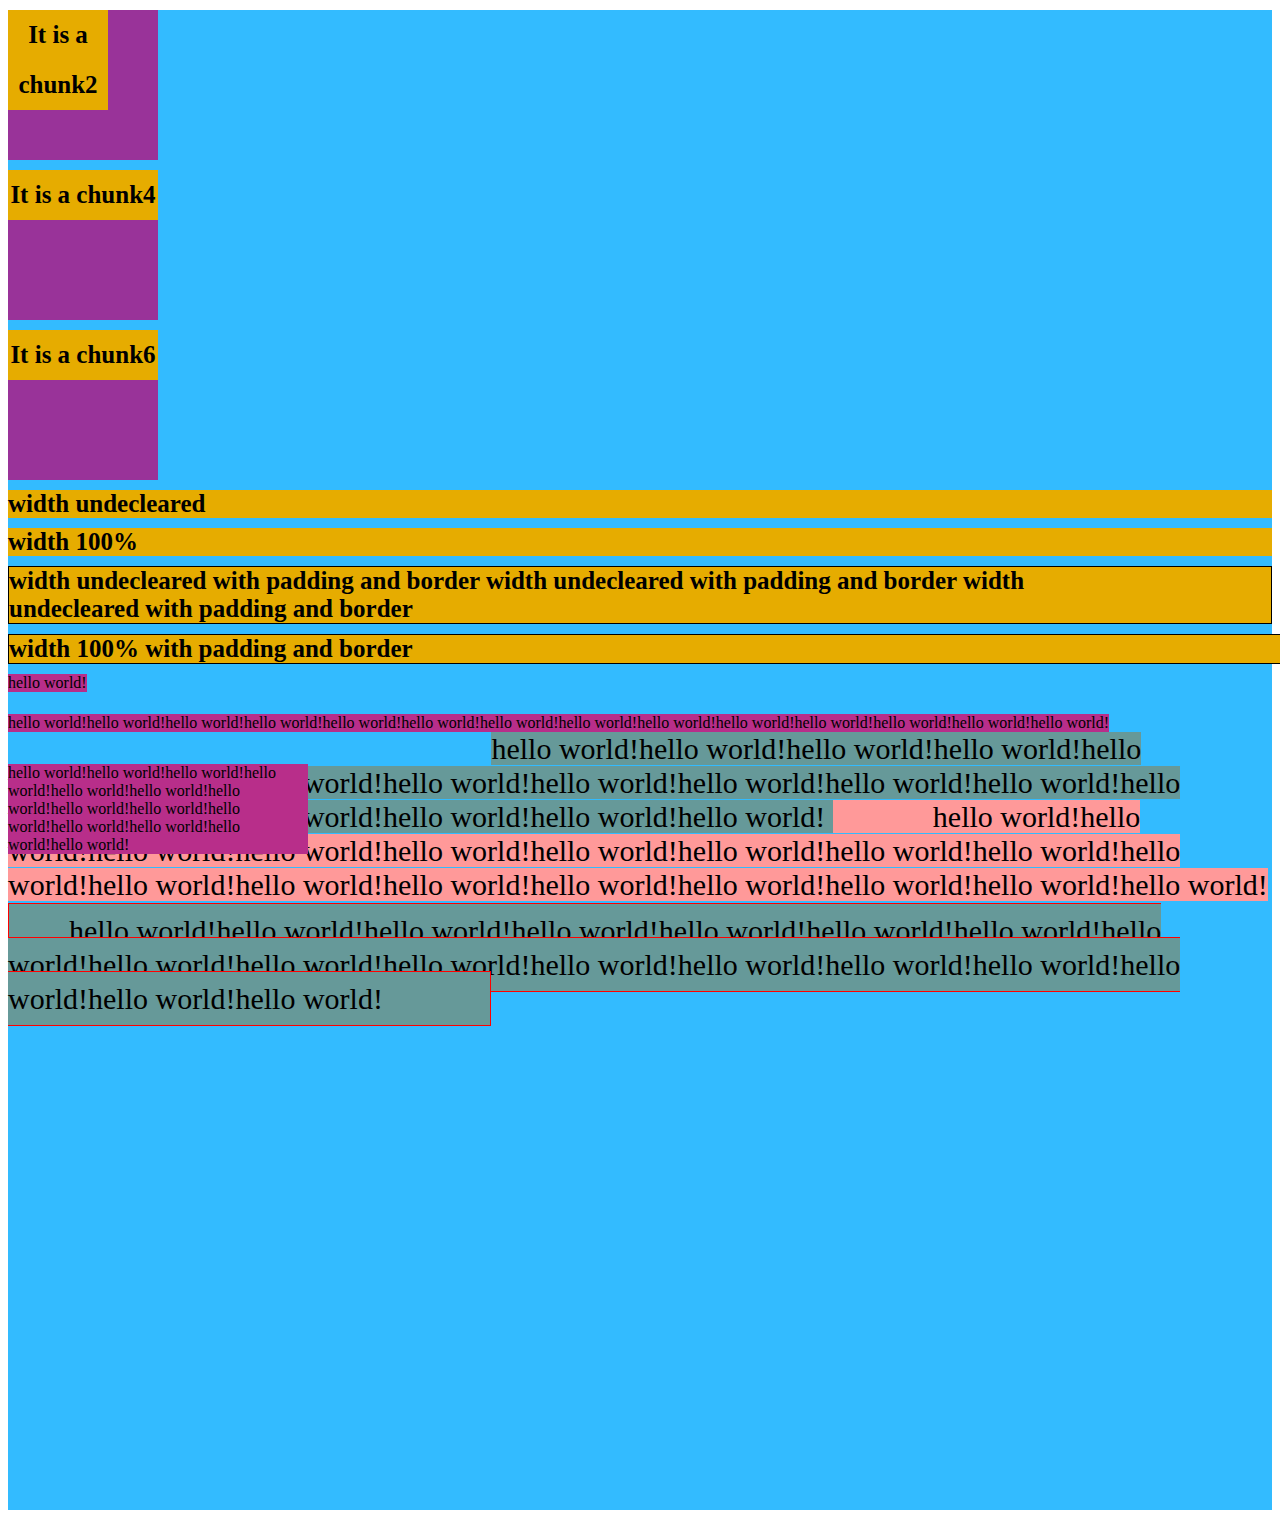
<file: box-model/index.html>
<!DOCTYPE html>
<html>

<head>
  <title>CSS exprience</title>
  <link rel="stylesheet" type="text/css" href="style.css">
</head>

<body>	
	<div class="top">

		<div class="chunk1">
			<div class="chunk2">
				<span>It is a chunk2</span>
			</div>	
		</div>

		<div class="chunk3">
			<div class="chunk4">
				<span>It is a chunk4</span>
			</div>	
		</div>

		<div class="chunk5">
			<div class="chunk6">
				<span>It is a chunk6</span>
			</div>	
		</div>

		<div class="width1">
			width undecleared
		</div>

		<div class="width2">
			width 100%
		</div>

		<div class="width3">
			width undecleared with padding and border
			width undecleared with padding and border
			width undecleared with padding and border			
		</div>

		<div class="width4">
			width 100% with padding and border
		</div>

		<div class="text1">
			hello world!
		</div>

		<div class="text2">
			hello world!hello world!hello world!hello world!hello world!hello world!hello world!hello world!hello world!hello world!hello world!hello world!hello world!hello world!
		</div>

		<div class="text3">
			hello world!hello world!hello world!hello world!hello world!hello world!hello world!hello world!hello world!hello world!hello world!hello world!hello world!hello world!
		</div>		
	
		<span class="inline1">
			hello world!hello world!hello world!hello world!hello world!hello world!hello world!hello world!hello world!hello world!hello world!hello world!hello world!hello world!hello world!hello world!hello world!hello world!
		</span>

		<span class="inline2">
			hello world!hello world!hello world!hello world!hello world!hello world!hello world!hello world!hello world!hello world!hello world!hello world!hello world!hello world!hello world!hello world!hello world!hello world!			
		</span>

		<span class="inline3">
			hello world!hello world!hello world!hello world!hello world!hello world!hello world!hello world!hello world!hello world!hello world!hello world!hello world!hello world!hello world!hello world!hello world!hello world!			
		</span>
	</div>
</body>

</html>
</file>
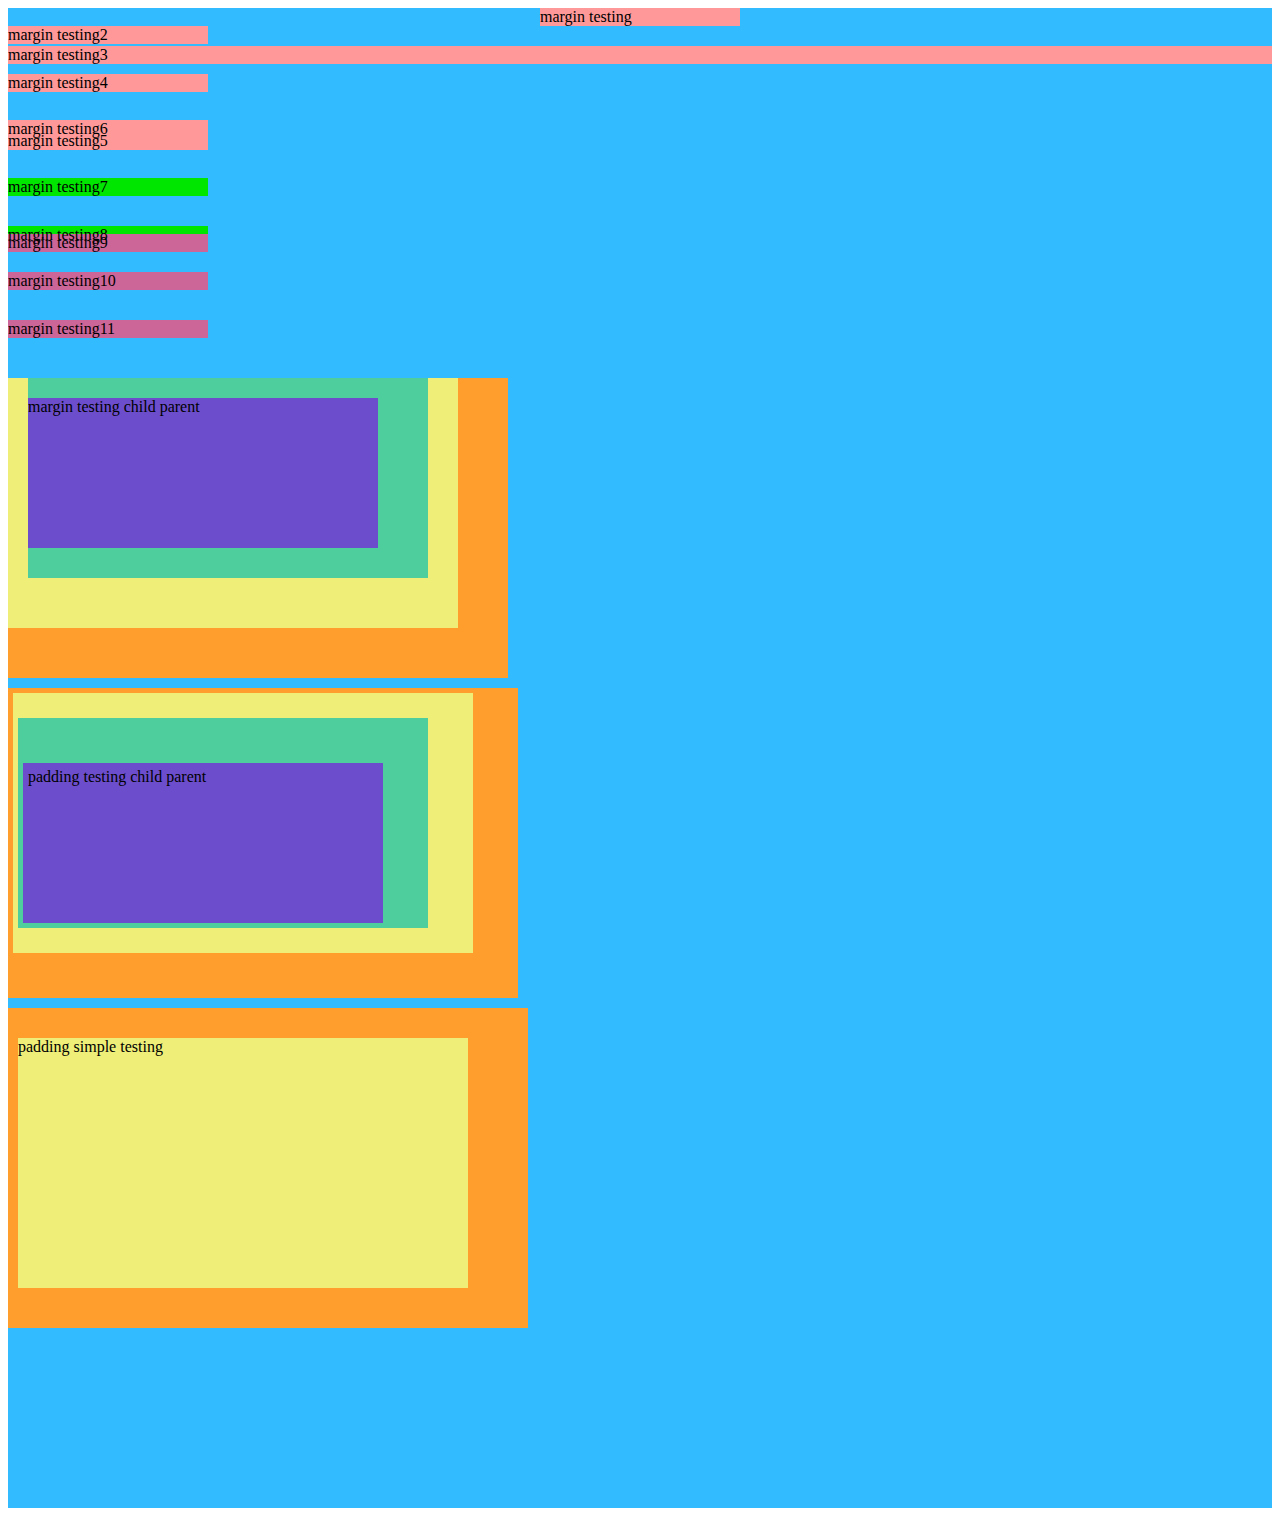
<file: margin/index.html>
<!DOCTYPE html>
<html>

<head>
  <title>CSS exprience</title>
  <link rel="stylesheet" type="text/css" href="style.css">
</head>

<body>	
	<div class="top">
		<div class="margin1">
			margin testing
		</div>

		<div class="margin2">
			margin testing2
		</div>	

		<div class="margin3">
			margin testing3
		</div>	

		<div class="margin4">
			margin testing4
		</div>	

		<div class="margin5">
			margin testing5
		</div>

		<div class="margin6">
			margin testing6
		</div>

		<div class="margin7">
			margin testing7
		</div>

		<div class="margin8">
			margin testing8
		</div>		
					
		<div class="margin9">
			margin testing9
		</div>

		<div class="margin10">
			margin testing10
		</div>	

		<div class="margin11">
			margin testing11
		</div>								

		<div class="chunk1">
			<div class="chunk2">
				<div class="chunk3">
					<div class="chunk4">
						margin testing child parent					
					</div>
				</div>
			</div>
		</div>

		<div class="chunk11">
			<div class="chunk22">
				<div class="chunk33">
					<div class="chunk44">
						padding testing child parent					
					</div>
				</div>
			</div>
		</div>

		<div class="chunk5">
			<div class="chunk6">
				padding simple testing
			</div>
		</div>

	</div>
</body>

</html>
</file>
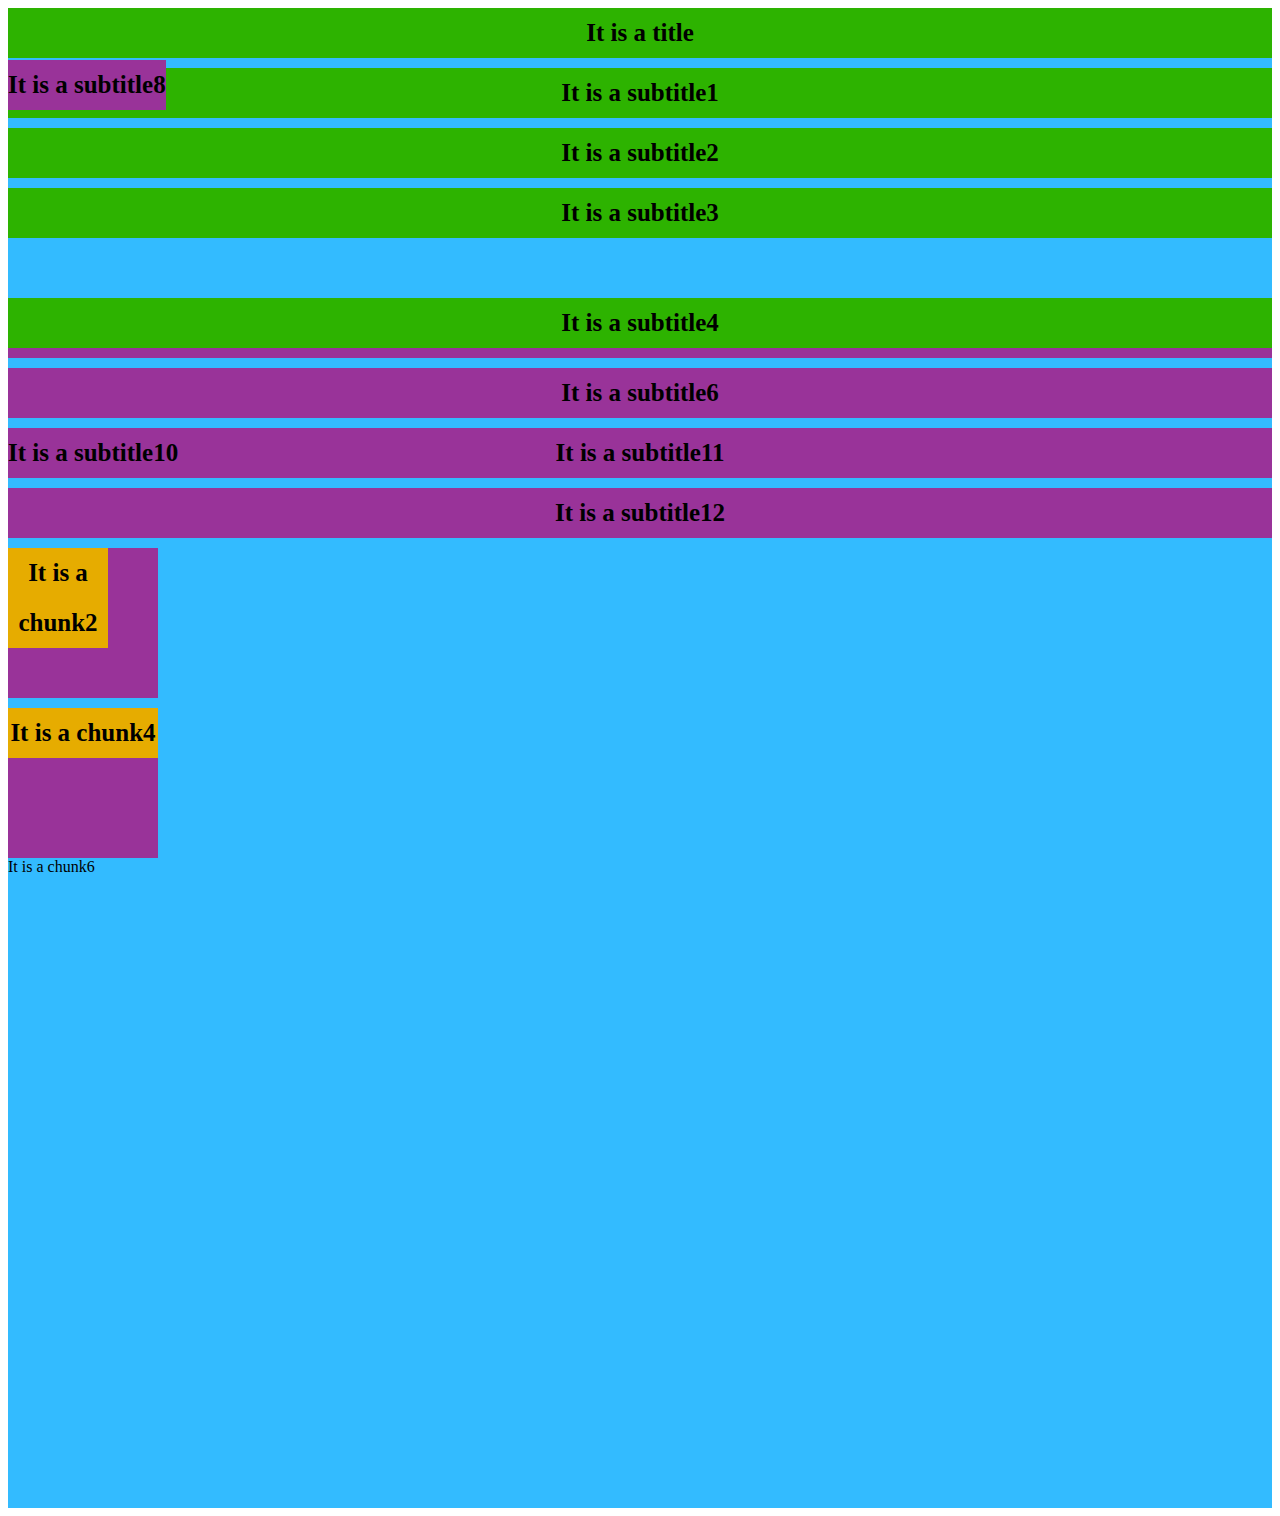
<file: positioning/index.html>
<!DOCTYPE html>
<html>

<head>
  <title>CSS exprience</title>
  <link rel="stylesheet" type="text/css" href="style.css">
</head>

<body>	
	<div class="top">
		<div class="title">
			<div>It is a title</div>
		</div>

		<div class="subtitle1">
			<span>It is a subtitle1</span>
		</div>

		<div class="subtitle2">
			<span>It is a subtitle2</span>
		</div>

		<div class="subtitle3">
			<span>It is a subtitle3</span>
		</div>	

		<div class="subtitle4">
			<span>It is a subtitle4</span>
		</div>		

		<div class="subtitle5">
			<span>It is a subtitle5</span>
		</div>

		<div class="subtitle6">
			<span>It is a subtitle6</span>
		</div>

		<div class="subtitle7">
			<span>It is a subtitle7</span>
		</div>

		<div class="subtitle8">
			<span>It is a subtitle8</span>
		</div>

		<div class="subtitle9">
			<span>It is a subtitle9</span>
		</div>

		<div class="subtitle10">
			<span>It is a subtitle10</span>
		</div>

		<div class="subtitle11">
			<span>It is a subtitle11</span>
		</div>

		<div class="subtitle12">
			<span>It is a subtitle12</span>
		</div>

		<div class="chunk1">
			<div class="chunk2">
				<span>It is a chunk2</span>
			</div>	
		</div>

		<div class="chunk3">
			<div class="chunk4">
				<span>It is a chunk4</span>
			</div>	
		</div>

		<div class="chunk5">
			<div class="chunk6">
				<span>It is a chunk6</span>
			</div>	
		</div>


	
		
	</div>
</body>

</html>
</file>
<file: box-model/style.css>
.top {
	height: 1500px;
	background-color: #33bbff;
}


/* 注意，下面两个例子中里层的div的margin-top都不是指它和外层div之间的margin的
长度 */
.chunk1 {
	width: 150px;
	height: 150px;
	background-color: #993399;
	font-size: 25px;
	font-weight: bold;
	text-align: center;
	line-height: 50px;	

	margin-top: 10px;
}

.chunk2 {
	width: 100px;
	height: 100px;
	background-color: #e6ac00;
	font-size: 25px;
	font-weight: bold;
	text-align: center;
	line-height: 50px;	

	margin-top: 10px;
}

.chunk3 {
	width: 150px;
	height: 150px;
	background-color: #993399;
	font-size: 25px;
	font-weight: bold;
	text-align: center;
	line-height: 50px;	

	margin-top: 10px;
}

.chunk4 {
	background-color: #e6ac00;
	font-size: 25px;
	font-weight: bold;
	text-align: center;
	line-height: 50px;	

	margin-top: 10px;
}

.chunk5 {
	width: 150px;
	height: 150px;
	background-color: #993399;
	font-size: 25px;
	font-weight: bold;
	text-align: center;
	line-height: 50px;	

	margin-top: 10px;
}

.chunk6 {
	background-color: #e6ac00;
	font-size: 25px;
	font-weight: bold;
	text-align: center;
	line-height: 50px;	

	margin-top: 10px;
}



/* 下面两个例子中因为没有设置padding和border，那么width不设置或者设置成100%
没有显示上的差别。 */
.width1 {
	background-color: #e6ac00;
	font-size: 25px;
	font-weight: bold;
	margin-top: 10px;
}

.width2 {
	width: 100%;
	background-color: #e6ac00;
	font-size: 25px;
	font-weight: bold;
	margin-top: 10px;
}


/* 因为这里有了padding和boder，width没有设置的padding和boder的方向是inward，
而设置了wihth:100%;的方向是outward */
.width3 {
	background-color: #e6ac00;
	font-size: 25px;
	font-weight: bold;
	padding-right: 180px;
	margin-top: 10px;
	border: 1px solid black;
}

.width4 {
	width: 100%;
	background-color: #e6ac00;
	font-size: 25px;
	font-weight: bold;
	padding-right: 20px;
	margin-top: 10px;
	border: 1px solid black;
}

/* 位置设置成absoulte，那么Their width is only as wide as it needs to 
be to hold the content. */
.text1 {
	position: absolute;
	background-color: #b82e8a;
	margin-top: 10px;
}

/* if the box contains a single word, the box is only as wide as that 
word renders. If it grows to two words, it'll grow that wide. This should 
continue until the box is 100% of the parent's width (the nearest parent 
with relative positioning, or browser window) and then begin to wrap. */
.text2 {
	position: absolute;
	background-color: #b82e8a;
	margin-top: 50px;
}

/* 这里设置了width，那么就是根据这个width来warp */
.text3 {
	position: absolute;
	width: 300px;
	background-color: #b82e8a;
	margin-top: 100px;
}

/* inline element的padding-left只会作用于第一行，因为那是这个inline element
开始的地方
padding-right会作用于这个行级元素的末尾，也就是最后一行，但是不会把这行字往左边推，
如果设置背景的话，可以看到背景被拉长了。详见页面效果
padding-top和pading-bottom的效果详见页面。 
当设置了boder之后，可以清楚的看到border的开始是在第一行，结束在最后一行，而不是
每一行是单独的一块 */
.inline1 {
	position: relative;
	top: 250px;
	background-color: #669999;
	font-size: 30px;
  padding-left: 60px;
  padding-right: 100px;
	padding-top: 10px;
  padding-bottom: 10px;
  border: 1px solid red;
}

.inline2 {
	background-color: #669999;
	font-size: 30px;
}

/* 这段文字会紧接着上面一段文字，不会自动的换一行再开始显示 */
.inline3 {
	background-color: #ff9999;
	font-size: 30px;
	padding-left: 100px;
}
</file>
<file: margin/style.css>
.top {
	height: 1500px;
	background-color: #33bbff;
}

.margin1 {
	width: 200px;
	margin: 0 auto;
	background-color: #ff9999;
}

/* 使用margin:0 auto;水平居中的方法在absolute定位下是不管用的 */
.margin2 {
	position: absolute;
	width: 200px;
	margin: 0 auto;
	background-color: #ff9999;	
}

/* 想实现水平居中，那么width必须设置，不然width默认成了body的宽度 
这里宽度设置成百分比也能实现水平居中的效果 */
.margin3 {
	/*position: absolute;*/
	/*width: 200px;*/
	margin: 0 auto;
	background-color: #ff9999;
	margin-top: 20px;
}


/* 由于margin collapse，下面两例中两个div之间的距离是40px，而不是70px（取两者
之间较大者）。
margin collapse只对margin-top和margin-bottom管用，对margin-left和margin-right
 无效*/
.margin4 {
	width: 200px;
	margin-top: 10px;
	margin-bottom: 40px;
	background-color: #ff9999;
}

.margin5 {
	width: 200px;
	margin-top: 30px;
	background-color: #ff9999;
}

/* 负的magrin简单的说就是往正常方向的反方向移动的距离 */
.margin6 {
	width: 200px;
	margin-top: -30px;
	background-color: #ff9999;
}

/* 下面两例中magrin7的margin-bottom是负数，那么它和下面div之间的距离就是
40-10=30px */
.margin7 {
	width: 200px;
	margin-top: 40px;
	margin-bottom: -10px;
	background-color: #00e600;
}

.margin8 {
	width: 200px;
	margin-top: 40px;
	margin-bottom: -10px;
	background-color: #00e600;
}

/* 当margin-top的值大于等于-10px小于等于0的时候，margin9的位置是一样的, 他们之间
的距离都是-10px，当小于-10px或者大于0的时候，位置会不一样，详见页面效果。总结起来，
当数值都为负数的时候，margin collapse向小的看齐 */
.margin9 {
	width: 200px;
	margin-top: -8px;
	background-color: #cc6699;
}

/* 下面两例说明了当margin相等的时候，还是会发生collapse，最终的margin就是这个
相等的值 */
.margin10 {
	width: 200px;
	margin-top: 20px;
	margin-bottom: 30px;
	background-color: #cc6699;	
}

.margin11 {
	width: 200px;
	margin-top: 30px;
	background-color: #cc6699;	
}


/* 在下面的例子中，chunk1和chunk3的margin-top分别是10px和20px，那么就向20px看齐。
同时注意，在不设置位置信息的情况下，nesting的block elements是像下面三个例子中这样子
排列的。
注意，当chunk3设置margin-left的时候，是相对于上一层父级的 */
.chunk1 {
	height: 300px;
	width: 500px;
	background-color: #ff9e2c;
	margin-top: 10px;
}

.chunk2 {
	height: 250px;
	width: 450px;
	background-color: #eeee78;
}

.chunk3 {
	height: 200px;
	width: 400px;
	background-color: #4ecd9d;
	margin-top: 20px;
	margin-left: 20px;
}

/* 现在设置一个relative的div，它的top是20px，然而这个top值并不影响其参与margin 
collapse，如果将其设置为大于20px的值，那么整体的div都会向下移动，详见页面 */
.chunk4 {
	position: relative;
	top: 20px;
	height: 150px;
	width: 350px;
	background-color: #6c4ecd;
	/*margin-top: 20px;*/
	margin-top: 40px;
}



/* 注意，下面的例子中，每层的div都给了Padding，那么chunk44里面的margin-top就是
相对于上层级的父级，而不产生margin collapse */
.chunk11 {
	height: 300px;
	width: 500px;
	background-color: #ff9e2c;
	margin-top: 10px;
	padding: 5px;
}

.chunk22 {
	height: 250px;
	width: 450px;
	background-color: #eeee78;
	padding: 5px;
}

.chunk33 {
	height: 200px;
	width: 400px;
	background-color: #4ecd9d;
	margin-top: 20px;
	padding: 5px;
}

.chunk44 {
/*	position: relative;
	top: 20px;*/
	height: 150px;
	width: 350px;
	background-color: #6c4ecd;
	margin-top: 40px;
	padding: 5px;
}


/* 在这个简化的例子中可以看出，当父级的div设置了padding，那么子级的margin-top就是
相对于父级的 */
.chunk5 {
	height: 300px;
	width: 500px;
	background-color: #ff9e2c;
	margin-top: 10px;
	padding: 10px;
}

.chunk6 {
	height: 250px;
	width: 450px;
	background-color: #eeee78;
	margin-top: 20px;
	/*padding: 10px;*/
}
</file>
<file: positioning/style.css>
.top {
	height: 1500px;
	background-color: #33bbff;
}

.title {
	height: 50px;
	background-color: #2db300;
	font-size: 25px;
	font-weight: bold;
	text-align: center;
	line-height: 50px;
}

.subtitle1 {
	height: 50px;
	background-color: #2db300;
	font-size: 25px;
	font-weight: bold;
	text-align: center;
	line-height: 50px;

	/* 这里是相对于上一个同级div的margin距离 */
	margin-top: 10px;
}


/* 在这里subtitle2 和 subtitle3都用了position: relative; 但是和没有这个样式
出来的效果是一样的，因为没有使用top,left之类的位置信息 */
.subtitle2 {
	position: relative;

	height: 50px;
	background-color: #2db300;
	font-size: 25px;
	font-weight: bold;
	text-align: center;
	line-height: 50px;	

	margin-top: 10px;
}

.subtitle3 {
	position: relative;

	height: 50px;
	background-color: #2db300;
	font-size: 25px;
	font-weight: bold;
	text-align: center;
	line-height: 50px;	

	margin-top: 10px;
}

/* 和上面一样，这是使用了relative的定位，因为有了top这样的位置信息，它往下移了 */
.subtitle4 {
	position: relative;

	height: 50px;
	background-color: #2db300;
	font-size: 25px;
	font-weight: bold;
	text-align: center;
	line-height: 50px;	

	margin-top: 10px;
	top: 50px;
}

/* 如果subtitle5不设置relative的位置，那么它的margin-top是相对于subtitle4
原来应该在的位置，而不是subtitle4现在处于的位置。而样式中的top属性是不起作用的 */
.subtitle5 {
	/*position: relative;*/

	height: 50px;
	background-color: #993399;
	font-size: 25px;
	font-weight: bold;
	text-align: center;
	line-height: 50px;	

	margin-top: 10px;
	top: 50px;
}

/* 这里可以验证的就是如果什么位置信息都不设置，那么它的最终位置就是相对于subtitle5
的magin-top: 10px; */
.subtitle6 {
	/*position: relative;*/

	height: 50px;
	background-color: #993399;
	font-size: 25px;
	font-weight: bold;
	text-align: center;
	line-height: 50px;	

	margin-top: 10px;
	top: 50px;
}

/* 如果这里设置top属性，只是将位置设为absolute，那么它将正常的处于subtitle6下面
margin-top:10px;的地方，但是它的width变成了文字的所占的宽度。 
这里可以通过手动的设置宽度属性来改变效果 */
.subtitle7 {
	position: absolute;

	height: 50px;
	background-color: #993399;
	font-size: 25px;
	font-weight: bold;
	text-align: center;
	line-height: 50px;	

	margin-top: 10px;
	/*top: 50px;*/
}

/* 如果这里设置了absolute的位置属性，并且有top的位置属性，因为它不处于某个relative
的子集，那么它将相对于body。这个时候它的margin和top属性都能影响其位置 */
.subtitle8 {
	position: absolute;

	height: 50px;
	background-color: #993399;
	font-size: 25px;
	font-weight: bold;
	text-align: center;
	line-height: 50px;	

	margin-top: 10px;
	top: 50px;
}

/* 在这里在设置一个subtitle9，没有设置top值，那么它被放置在了subtitle6下面10px处，
也就是说它的位置是根据subtitle6来定的，subtitle6往下或者往上移动subtitle7、9的
位置都会随之移动。然后8不会有任何影响，它也不会影响别人 */
.subtitle9 {
	position: absolute;

	height: 50px;
	background-color: #993399;
	font-size: 25px;
	font-weight: bold;
	text-align: center;
	line-height: 50px;	

	margin-top: 10px;
	/*top: 50px;*/
}

/* 这里再添加一个位置absolute的subtitle10，它还是会处在subtitle6下方10px处，和
7、9重合。subtitle10的位置只会相对于上一个处在正常element flow中的元素。它不会
相对于9，因为9也是absloute的位置，它也脱离了element flow */
.subtitle10 {
	position: absolute;

	height: 50px;
	background-color: #993399;
	font-size: 25px;
	font-weight: bold;
	text-align: center;
	line-height: 50px;	

	margin-top: 10px;
	/*top: 50px;*/
}

/* 处于正常element flow中 */
.subtitle11 {
	/*position: absolute;*/

	height: 50px;
	background-color: #993399;
	font-size: 25px;
	font-weight: bold;
	text-align: center;
	line-height: 50px;	

	margin-top: 10px;
	/*top: 50px;*/
}

/* 位置相对于11。11和12都是正常的position，所以位置都是在element flow中应该在的
位置 */
.subtitle12 {
	/*position: absolute;*/

	height: 50px;
	background-color: #993399;
	font-size: 25px;
	font-weight: bold;
	text-align: center;
	line-height: 50px;	

	margin-top: 10px;
	/*top: 50px;*/
}


/* 注意，下面两个例子中里层的div的margin-top都不是指它和外层div之间的margin的
长度 */
.chunk1 {
	width: 150px;
	height: 150px;
	background-color: #993399;
	font-size: 25px;
	font-weight: bold;
	text-align: center;
	line-height: 50px;	

	margin-top: 10px;
}

.chunk2 {
	width: 100px;
	height: 100px;
	background-color: #e6ac00;
	font-size: 25px;
	font-weight: bold;
	text-align: center;
	line-height: 50px;	

	margin-top: 10px;
}

.chunk3 {
	width: 150px;
	height: 150px;
	background-color: #993399;
	font-size: 25px;
	font-weight: bold;
	text-align: center;
	line-height: 50px;	

	margin-top: 10px;
}

.chunk4 {
	background-color: #e6ac00;
	font-size: 25px;
	font-weight: bold;
	text-align: center;
	line-height: 50px;	

	margin-top: 10px;
}
</file>
